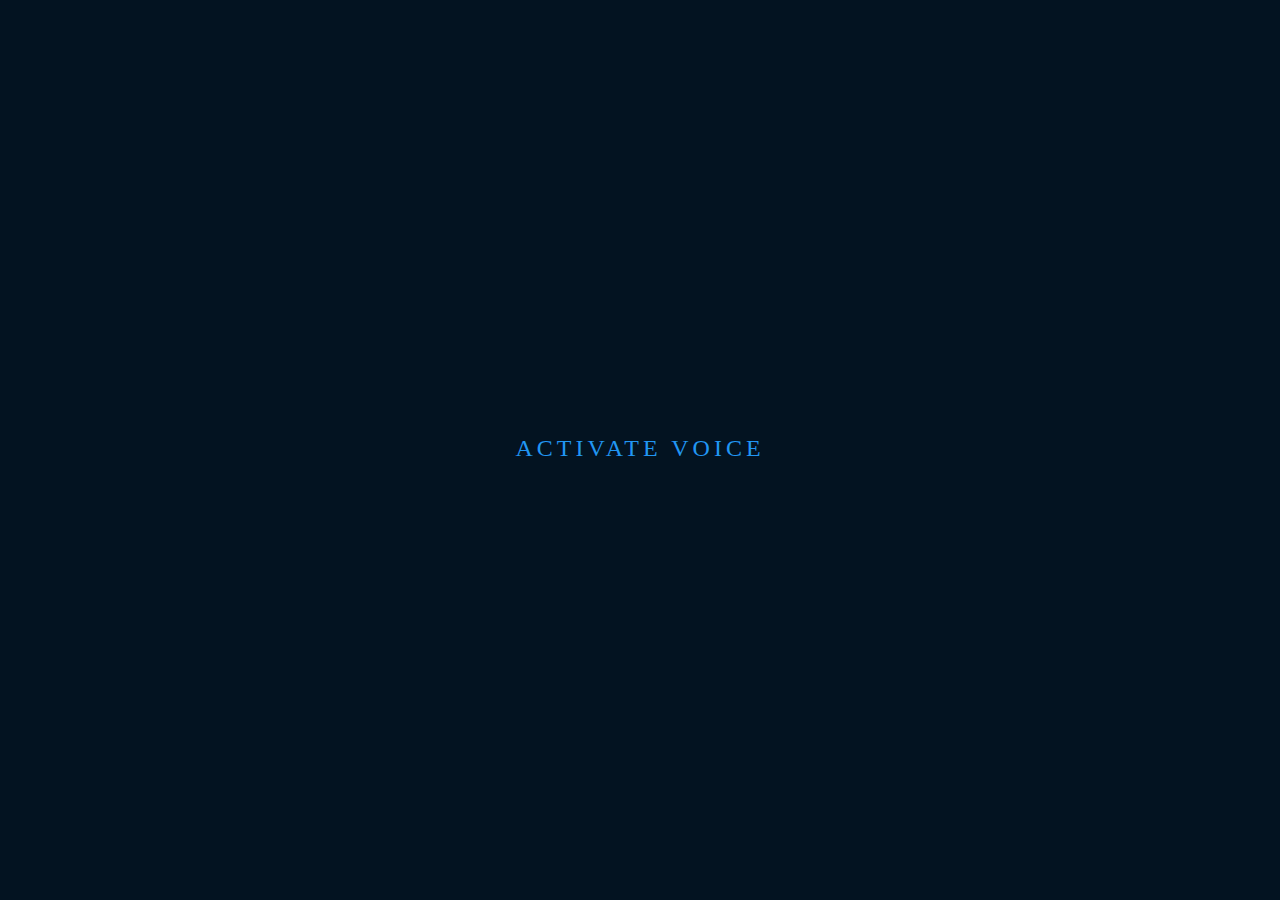
<file: index.html>
<!DOCTYPE html>
<html lang="en" dir="ltr">
  <head>
    <meta charset="utf-8">
    <title>ChatBot</title>
    <link rel="stylesheet" type="text/css" href="main.css">
  </head>
  <body>
    <div id="container">
        <a class="voice" href="#">Activate Voice</a>

        <!-- <div class="chat-container">
            <p class="voice2text">Hi there</p>
        </div>

        <div class="chat-container darker">
            <p class="voice2text">Hello back</p>
        </div> -->
    </div>
    <script src="main.js"></script>
  </body>
</html>
</file>
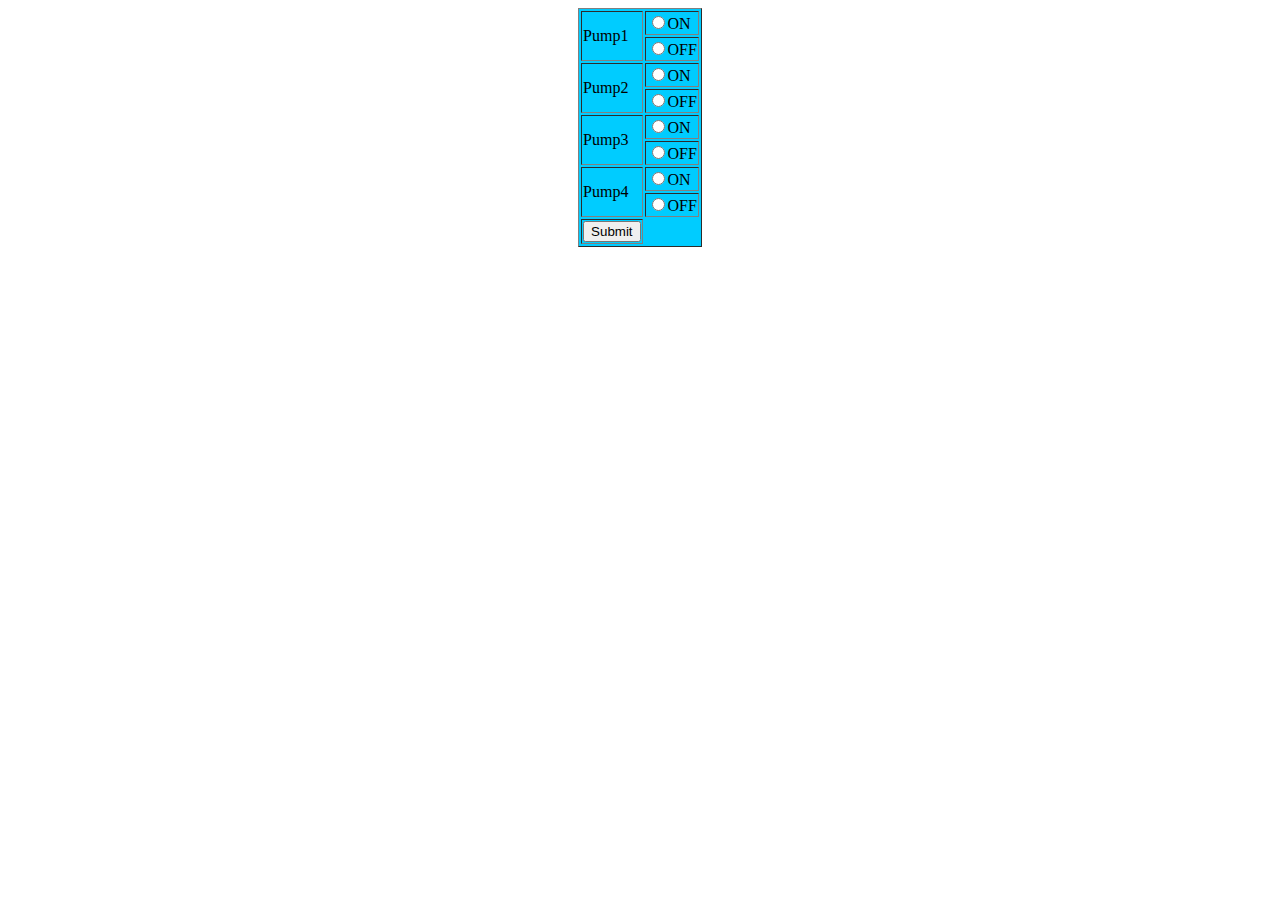
<file: radio.html>
<html>  
<body bgcolor="white">  
<center>  
<form action=radiofill.php method="POST">  
<table border="1" bgcolor="#00CCFF">  

<tr><td rowspan="2">Pump1</td>  
<td><input type="radio" name="status1" value="1"/>ON</td>  
<tr>  
<td><input type="radio" name="status1" value="0"/>OFF</td></tr>  

<tr><td rowspan="2">Pump2</td>  
<td><input type="radio" name="status2" value="1"/>ON</td>  
<tr>  
<td><input type="radio" name="status2" value="0"/>OFF</td></tr>  
<tr><td rowspan="2">Pump3</td>  
<td><input type="radio" name="status3" value="1"/>ON</td>  
<tr>  
<td><input type="radio" name="status3" value="0"/>OFF</td></tr>  
 
<tr><td rowspan="2">Pump4</td>  
<td><input type="radio" name="status4" value="1"/>ON</td>  
<tr>  
<td><input type="radio" name="status4" value="0"/>OFF</td></tr>  


<tr><td><input type="submit" name="submit" value="Submit"/></td></tr>  
</table>  
</form>  
</center>  
</body>  
</html>
</file>
<file: main.css>
body {
  margin: 0;
  padding: 0;
  display: flex;
  justify-content: center;
  align-items: center;
  min-height: 100vh;
  background: #031321;
  font-family: consolas;
  color: black;
}

a {
  position: relative;
  display: inline-block;
  padding: 15px 30px;
  color: #2196f3;
  text-transform: uppercase;
  letter-spacing: 4px;
  text-decoration: none;
  font-size: 24px;
  overflow: hidden;
  transition: 0.2s;
}

a:hover {
  color: #255784;
  background: #2196f3;
  box-shadow: 0 0 10px #2196f3, 0 0 40px #2196f3, 0 0 80px #2196f3;
}

.chat-container {
  border: 2px solid #dedede;
  background-color: white;
  border-radius: 10px;
  padding: 10px;
  margin: 10px auto;
  width: 60%
}

.chat-container p {
  background-color: white;
  font-family: Helvetica;
}

/* Darker chat container */
.darker {
  border-color: #ccc;
  background-color: #c0ffee;
}

.darker p {
  background-color: #c0ffee;
}

/* Clear floats */
.chat-container::after {
  content: "";
  clear: both;
  display: table;
}

/* Style images */
.chat-container img {
  float: left;
  max-width: 60px;
  max-height: 60px;
  width: 100%;
  margin-right: 20px;
  border-radius: 50%;
}

/* Style the right image */
.chat-container img.right {
  float: right;
  margin-left: 20px;
  margin-right:0;
}

/* Style time text */
.time-right {
  float: right;
  color: #aaa;
}

/* Style time text */
.time-left {
  float: left;
  color: #999;
}
</file>
